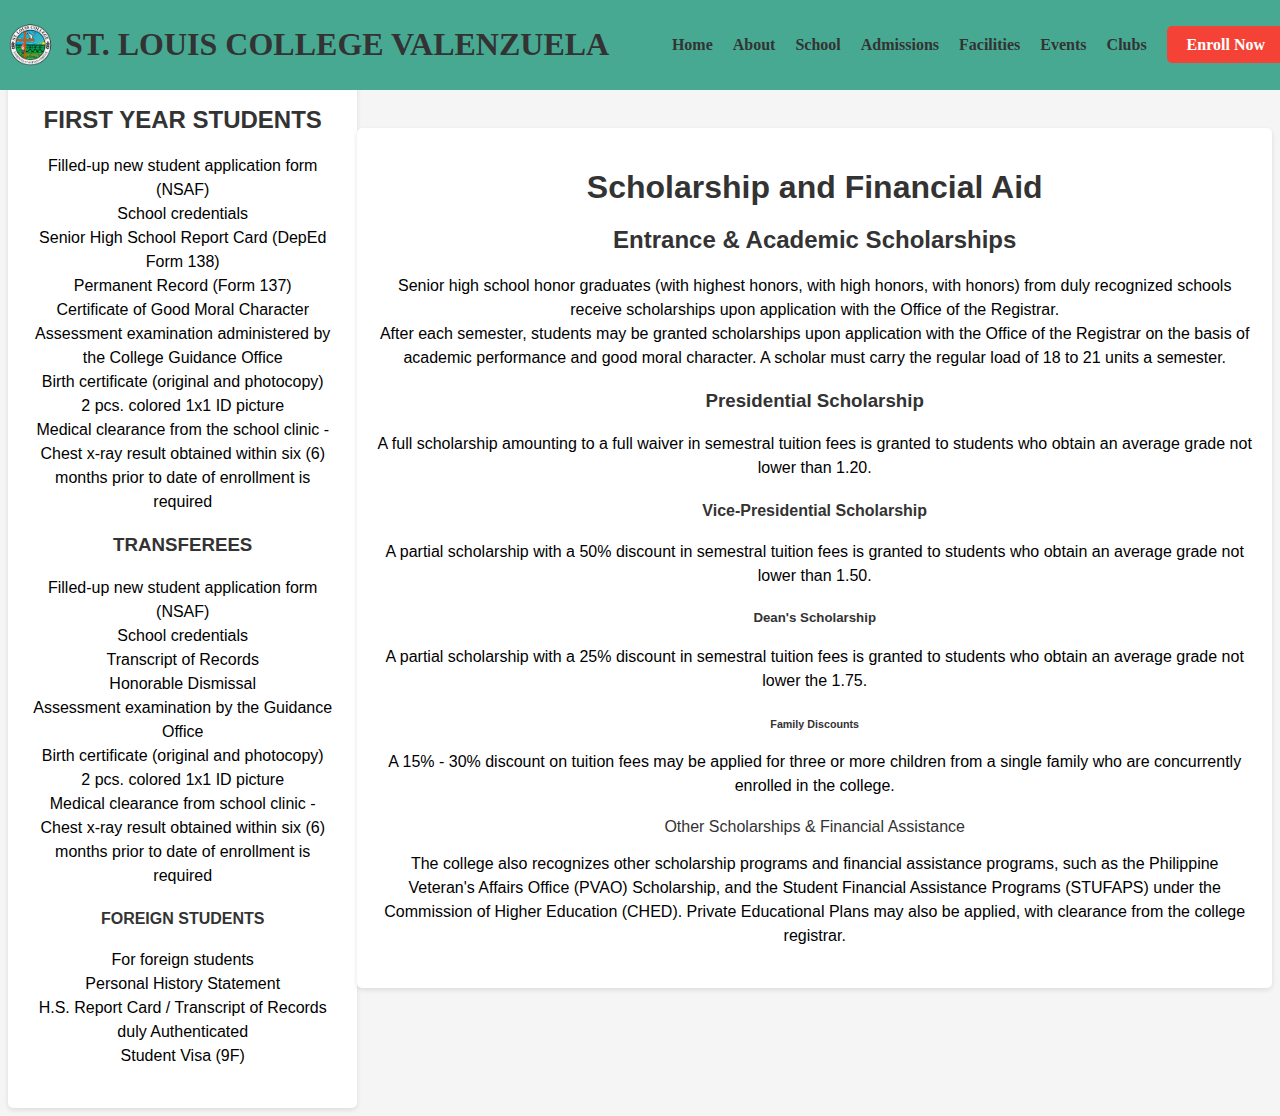
<file: project (1)/admissions.html>
<!DOCTYPE html>
<html lang="en">
<head>
    <meta charset="UTF-8">
    <meta name="viewport" content="width=device-width, initial-scale=1.0">
    <title>Admissions</title>
    <link rel="icon" href="SLCV.png" type="image/png" sizes="16x16">
    <style>
        body {
            display: flex;
            justify-content: center;
            align-items: center;
            min-height: 100vh;
            font-family: Arial, sans-serif;
            background-color: #f5f5f5;
        }

        .container {
            text-align: center;
            padding: 20px;
            background-color: #fff;
            border-radius: 5px;
            box-shadow: 0 2px 5px rgba(0, 0, 0, 0.1);
        }

        h1, h2, h3, h4, h5, h6, h7 {
            color: #333;
        }

        p {
            margin-bottom: 20px;
            line-height: 1.5;
        }

        .container > * {
            margin-bottom: 20px;
        }

        /* Animations */
        @keyframes fadeIn {
            0% {
                opacity: 0;
            }
            100% {
                opacity: 1;
            }
        }

        .container {
            animation: fadeIn 1s ease;
        }
        header {
        position: fixed;
        top: 0;
        left: 0;
        right: 0;
        width: 100%;
        background-color: #47A992;
        padding: 5px;
        display: flex;
        justify-content: space-between;
        align-items: center;
        z-index: 9999;
        font-family: 'Times New Roman', Times, serif;
        font-weight: bold;
      }
  
      /* Add styles for the "Enroll Now" button */
      .enroll-button {
        padding: 10px 20px;
        background-color: #f44336;
        color: #fff;
        text-decoration: none;
        border-radius: 5px;
        transition: background-color 0.3s ease;
      }

      .enroll-button:hover {
      background-color: #e53935;
    }
      .logo {
      display: flex;
      align-items: center;
    }
  
      .logo img {
      height: 50px;
      margin-right: 10px;
      transition: transform 0.3s ease;
    }
  
    .logo img:hover {
    transform: rotate(360deg);
    }
  
    nav ul {
    list-style-type: none;
    margin: 0;
    padding: 0;
    display: flex;
  }
  
  nav ul li {
    margin-left: 20px;
  }
  
  nav ul li:first-child {
    margin-left: 0;
  }
  
  nav ul li a {
    color: #333;
    text-decoration: none;
  }
  /* Additional CSS for nested list */
nav ul ul {
  display: none;
  position: absolute;
  background-color: #1F8A70;
  padding: 10px;
  border-radius: 5px;
  border: 1px solid white; /* Add border */
  text-align: center; /* Center the text */
}

nav ul li:hover > ul {
  display: block;
}

nav ul ul li {
  display: block;
  margin-right: 0;
  margin-bottom: 5px; /* Add margin bottom for spacing */
}

nav ul ul li a {
  color: white;
  text-decoration: none;
}
    </style>
</head>
<body>
    <header>
        <div class="logo">
          <img src="SLCV.png" alt="School Logo">
          <h1> ST. LOUIS COLLEGE VALENZUELA </h1>
        </div>
        <nav>
          <ul>
            <li><a href="index.html">Home</a></li>
                <li><a href="about.html">About</a></li>
                <li><a href="schools.html">School</a>
                  <ul>
                    <li><a href="preschool.html">PreSchool</a></li>
                    <li><a href="secondary.html">Secondary School</a></li>
                    <li><a href="seniorhigh.html">Senior High School</a></li>
                    <li><a href="college.html">College</a></li>
                  </ul>
                </li>
                <li><a href="admissions.html">Admissions</a></li>
                <li><a href="facilities.html">Facilities</a></li>
                <li><a href="events.html">Events</a></li>
                <li><a href="clubs.html">Clubs</a></li>
                <li><a href="enroll.html" class="enroll-button">Enroll Now</a></li>
          </ul>
        </nav>
      </header>
       
        <div class="container">
        <h1>College Admissions</h1>
        <h2>FIRST YEAR STUDENTS</h2>
        <p>Filled-up new student application form (NSAF)<br>
          School credentials<br>
          Senior High School Report Card (DepEd Form 138)<br>
          Permanent Record (Form 137)<br>
          Certificate of Good Moral Character<br>
          Assessment examination administered by the College Guidance Office<br>
          Birth certificate (original and photocopy)<br>
          2 pcs. colored 1x1 ID picture<br>
          Medical clearance from the school clinic - Chest x-ray result obtained within six (6) months prior to date of enrollment is required</p>
        <h3>TRANSFEREES</h3>
        <p>Filled-up new student application form (NSAF)<br>
          School credentials<br>
          Transcript of Records<br>
          Honorable Dismissal<br>
          Assessment examination by the Guidance Office<br>
          Birth certificate (original and photocopy)<br>
          2 pcs. colored 1x1 ID picture<br>
          Medical clearance from school clinic - Chest x-ray result obtained within six (6) months prior to date of enrollment is required</p>
        <h4>FOREIGN STUDENTS</h4>
        <p>For foreign students<br>
          Personal History Statement<br>
          H.S. Report Card / Transcript of Records duly Authenticated<br>
          Student Visa (9F)</p>
    </div>
        <div class="container">
        <h1>Scholarship and Financial Aid</h1>
        <h2>Entrance & Academic Scholarships</h2>
        <p>Senior high school honor graduates (with highest honors, with high honors, with honors) from duly recognized schools receive scholarships upon application with the Office of the Registrar.<br>
          After each semester, students may be granted scholarships upon application with the Office of the Registrar on the basis of academic performance and good moral character. A scholar must carry the regular load of 18 to 21 units a semester.</p>
        <h3>Presidential Scholarship</h3>
        <p>A full scholarship amounting to a full waiver in semestral tuition fees is granted to students who obtain an average grade not lower than 1.20.</p>
        <h4>Vice-Presidential Scholarship</h4>
        <p>A partial scholarship with a 50% discount in semestral tuition fees is granted to students who obtain an average grade not lower than 1.50.</p>
        <h5>Dean's Scholarship</h5>
        <p>A partial scholarship with a 25% discount in semestral tuition fees is granted to students who obtain an average grade not lower the 1.75.</p>
        <h6>Family Discounts</h6>
        <p>A 15% - 30% discount on tuition fees may be applied for three or more children from a single family who are concurrently enrolled in the college.</p>
        <h7>Other Scholarships & Financial Assistance</h7>
        <p>The college also recognizes other scholarship programs and financial assistance programs, such as the Philippine Veteran's Affairs Office (PVAO) Scholarship, and the Student Financial Assistance Programs (STUFAPS) under the Commission of Higher Education (CHED). Private Educational Plans may also be applied, with clearance from the college registrar.</p>
    </div>
</body>
</html>
</file>
